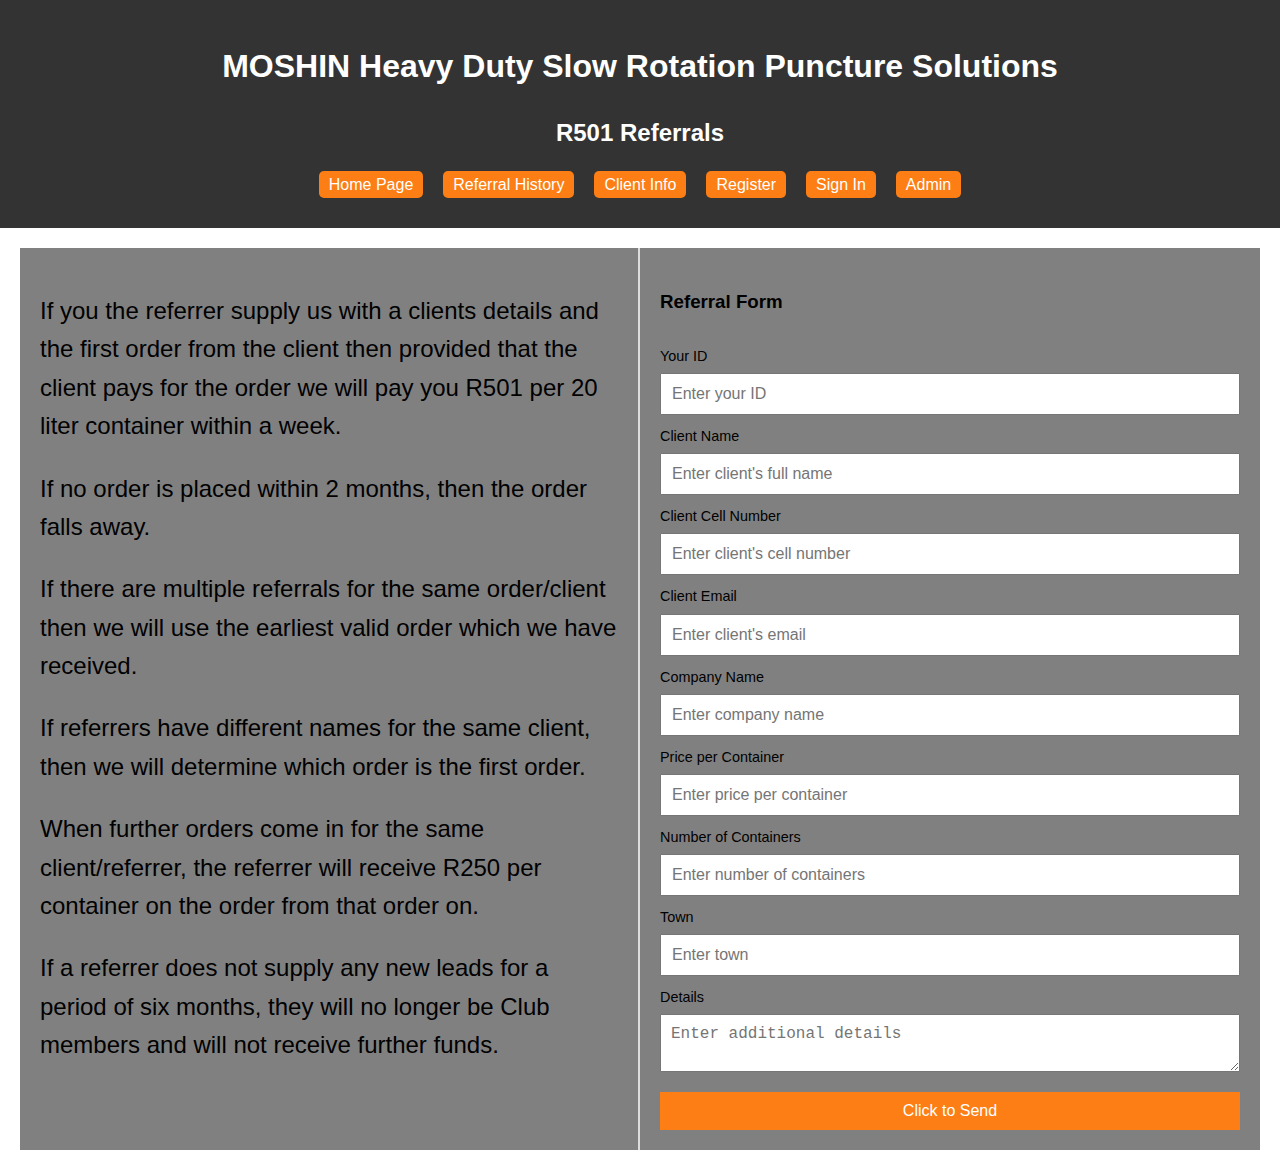
<file: REFERAL/frontend/index.html>
<!DOCTYPE html>
<html lang="en">

<head>
    <meta charset="UTF-8">
    <meta name="viewport" content="width=device-width, initial-scale=1.0">
    <title>Referral Page</title>
    <link rel="stylesheet" href="styles.css">
</head>

<body>
    <header>
        <h1>MOSHIN Heavy Duty Slow Rotation Puncture Solutions</h1>
        <h2>R501 Referrals</h2>
        <nav>
            <ul>
                <li><a href="#Home Page">Home Page</a></li>
                <li><a href="#">Referral History</a></li>
                <li><a href="#">Client Info</a></li>
                <li><a href="Register.html">Register</a></li>
                <li><a href="Signin.html">Sign In</a></li>
                <li><a href="Admin.html">Admin</a></li>
            </ul>
        </nav>
    </header>
    <main>
        <div class="content">
            <div class="left-section">
                <p>
                    If you the referrer supply us with a clients details and the first order from the client then
                    provided that the client pays for the order we will pay you R501 per 20 liter container within a
                    week.
                </p>
                <p>If no order is placed within 2 months, then the order falls away.</p>
                <p>
                    If there are multiple referrals for the same order/client then we will use the earliest valid order
                    which we have received.
                </p>
                <p>
                    If referrers have different names for the same client, then we will determine which order is the
                    first order.
                </p>
                <p>
                    When further orders come in for the same client/referrer, the referrer will receive R250 per
                    container on the order from that order on.
                </p>
                <p>
                    If a referrer does not supply any new leads for a period of six months, they will no longer be Club
                    members and will not receive further funds.
                </p>
            </div>
            <div class="right-section">
                <h3>Referral Form</h3>
                <form id="referral-form">
                    <label for="id">Your ID</label>
                    <input type="text" id="id" name="id" placeholder="Enter your ID" required>

                    <label for="client-name">Client Name</label>
                    <input type="text" id="client-name" name="client-name" placeholder="Enter client's full name"
                        required>

                    <label for="client-cell">Client Cell Number</label>
                    <input type="tel" id="client-cell" name="client-cell" placeholder="Enter client's cell number"
                        required>

                    <label for="client-email">Client Email</label>
                    <input type="email" id="client-email" name="client-email" placeholder="Enter client's email "
                        required>

                    <label for="company-name">Company Name</label>
                    <input type="text" id="company-name" name="company-name" placeholder="Enter company name">

                    <label for="price">Price per Container</label>
                    <input type="number" id="price" name="price" placeholder="Enter price per container" required>

                    <label for="containers">Number of Containers</label>
                    <input type="number" id="containers" name="containers" placeholder="Enter number of containers"
                        required>

                    <label for="town">Town</label>
                    <input type="text" id="town" name="town" placeholder="Enter town" required>

                    <label for="details">Details</label>
                    <textarea id="details" name="details" placeholder="Enter additional details"></textarea>

                    <button type="submit">Click to Send</button>
                </form>
            </div>
        </div>
    </main>
    <script src="script.js"></script>
</body>

</html>
</file>
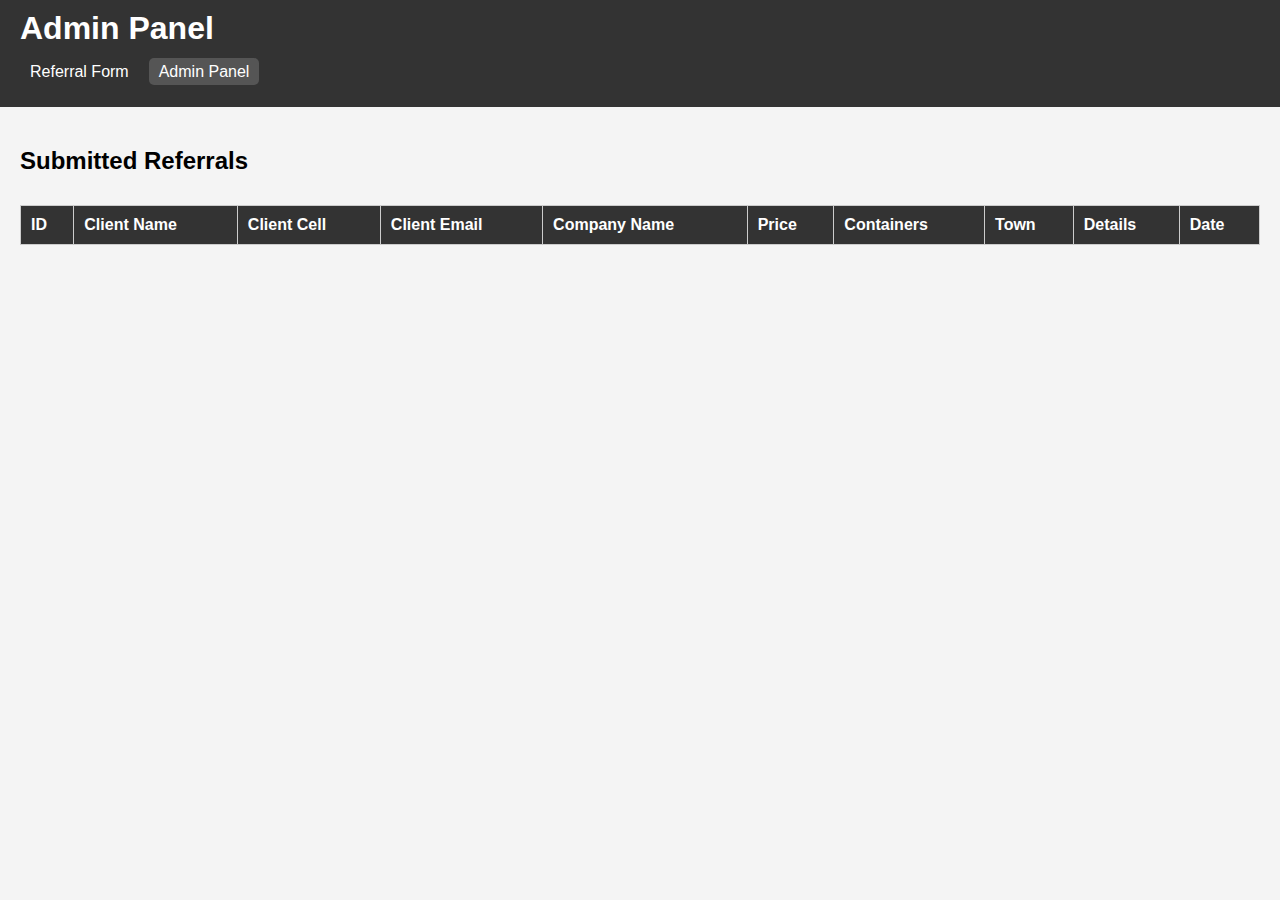
<file: REFERAL/frontend/Admin.html>
<!-- <html lang="en">

<head>
    <meta charset="UTF-8">
    <meta name="viewport" content="width=device-width, initial-scale=1.0">
    <title>Admin Panel</title>
    <link rel="stylesheet" href="Admin.css">
</head>

<body>
    <section id="referrals">
        <h2>Referrals</h2>
        <div class="scroll-container">
            <table>
                <thead>
                    <tr>
                        <th>Referrer</th>
                        <th>Date</th>
                        <th>Client Name</th>
                        <th>Containers</th>
                        <th>Total Cost</th>
                        <th>Total Referral</th>
                        <th>Paid</th>
                        <th>Referrer Time</th>
                        <th>No of Containers</th>
                    </tr>
                </thead>
                <tbody>
                    <tr>
                        <td>John Doe</td>
                        <td>2024-12-01</td>
                        <td>ABC Corp</td>
                        <td>10</td>
                        <td>$5000</td>
                        <td>$2500</td>
                        <td>Yes</td>
                        <td>10:30 AM</td>
                        <td>10</td>
                    </tr>
                    <!-- More rows can be added dynamically -->
<!-- </tbody>
            </table>
        </div>
        <button id="scroll-left">Scroll Left</button>
        <button id="scroll-right">Scroll Right</button>
    </section>

    <body /> -->

<!DOCTYPE html>
<html lang="en">

<head>
    <meta charset="UTF-8">
    <meta name="viewport" content="width=device-width, initial-scale=1.0">
    <title>Admin Panel</title>
    <link rel="stylesheet" href="Admin.css">
</head>

<body>
    <header>
        <h1>Admin Panel</h1>
        <nav>
            <ul>
                <li><a href="Referral.html">Referral Form</a></li>
                <li><a href="Admin.html" class="active">Admin Panel</a></li>
            </ul>
        </nav>
    </header>
    <main>
        <h2>Submitted Referrals</h2>
        <div class="scroll-container">
            <table id="referral-table">
                <thead>
                    <tr>
                        <th>ID</th>
                        <th>Client Name</th>
                        <th>Client Cell</th>
                        <th>Client Email</th>
                        <th>Company Name</th>
                        <th>Price</th>
                        <th>Containers</th>
                        <th>Town</th>
                        <th>Details</th>
                        <th>Date</th>
                    </tr>
                </thead>
                <tbody>
                    <!-- Dynamic rows will be added here -->
                </tbody>
            </table>
        </div>
    </main>
    <script>
        // Load referrals from localStorage and display in the table
        const referrals = JSON.parse(localStorage.getItem("referrals")) || [];
        const tableBody = document.getElementById("referral-table").querySelector("tbody");

        referrals.forEach((referral) => {
            const row = document.createElement("tr");

            for (let key in referral) {
                const cell = document.createElement("td");
                cell.textContent = referral[key];
                row.appendChild(cell);
            }

            tableBody.appendChild(row);
        });
    </script>
</body>

</html>
</file>
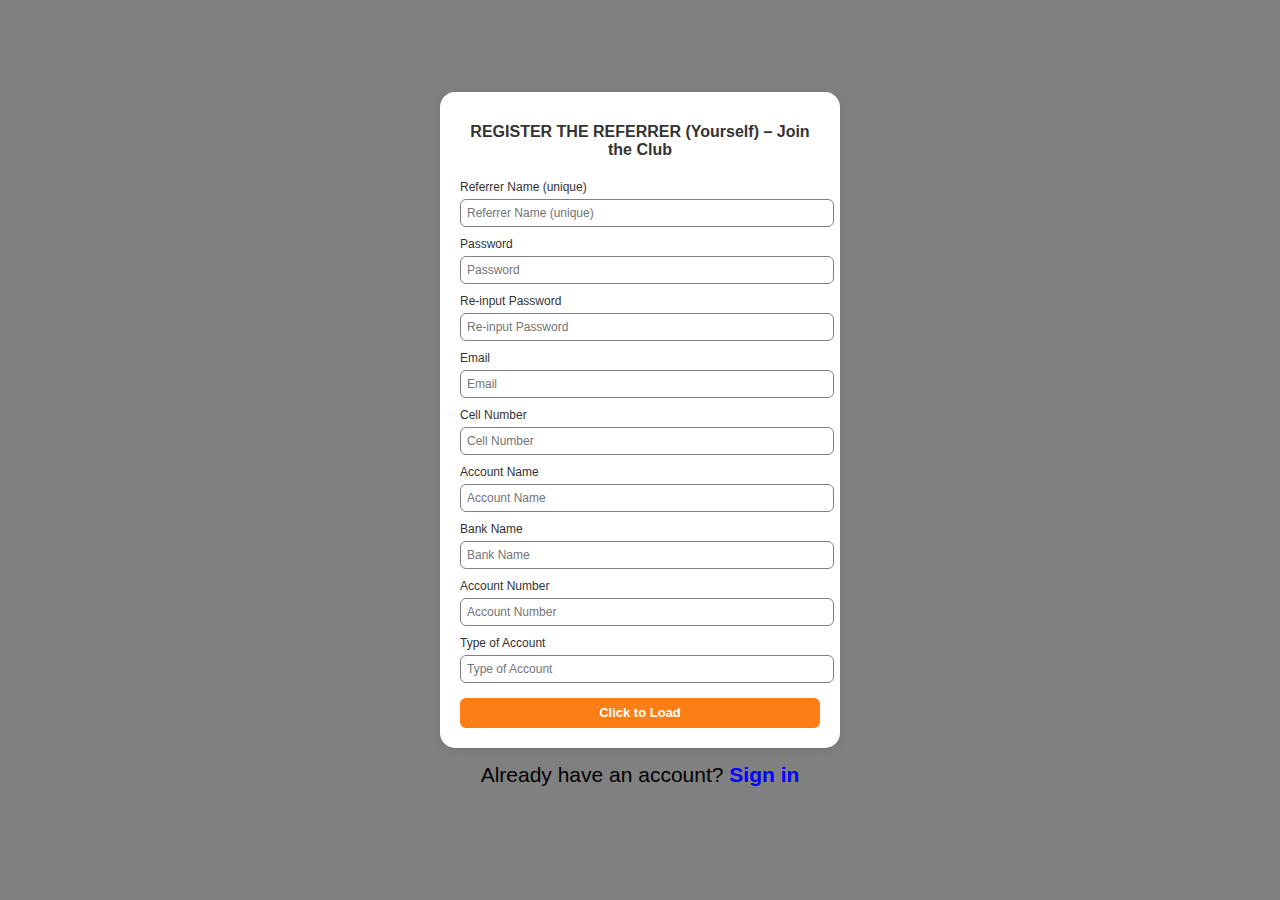
<file: REFERAL/frontend/Register.html>
<!DOCTYPE html>
<html lang="en">
<head>
    <meta charset="UTF-8">
    <meta name="viewport" content="width=device-width, initial-scale=1.0">
    <link rel="stylesheet" href="style.css">
    <title>MOSHIN Heavy Duty Slow Rotation Puncture Solutions</title>
</head>
<body>
    <div class="signup-box">
        <h1>REGISTER THE REFERRER (Yourself) – Join the Club</h1>
        <form>
            <label for="referrer-name">Referrer Name (unique)</label>
            <input type="text" id="referrer-name" placeholder="Referrer Name (unique)" required>

            <label for="password">Password</label>
            <input type="password" id="password" placeholder="Password" required>

            <label for="re-password">Re-input Password</label>
            <input type="password" id="re-password" placeholder="Re-input Password" required>

            <label for="email">Email</label>
            <input type="email" id="email" placeholder="Email" required>

            <label for="cell-number">Cell Number</label>
            <input type="tel" id="cell-number" placeholder="Cell Number" pattern="[0-9]{10}" required>

            <label for="account-name">Account Name</label>
            <input type="text" id="account-name" placeholder="Account Name" required>

            <label for="bank-name">Bank Name</label>
            <input type="text" id="bank-name" placeholder="Bank Name" required>

            <label for="account-number">Account Number</label>
            <input type="text" id="account-number" placeholder="Account Number" pattern="[0-9]{9,18}" required>

            <label for="account-type">Type of Account</label>
            <input type="text" id="account-type" placeholder="Type of Account" required>

            <input type="button" value="Click to Load">
        </form>
    </div>
    <p class="para-2">Already have an account? <a href="Signin.html">Sign in</a></p>

    <script src="script.js"></script>
</body>
</html>
</file>
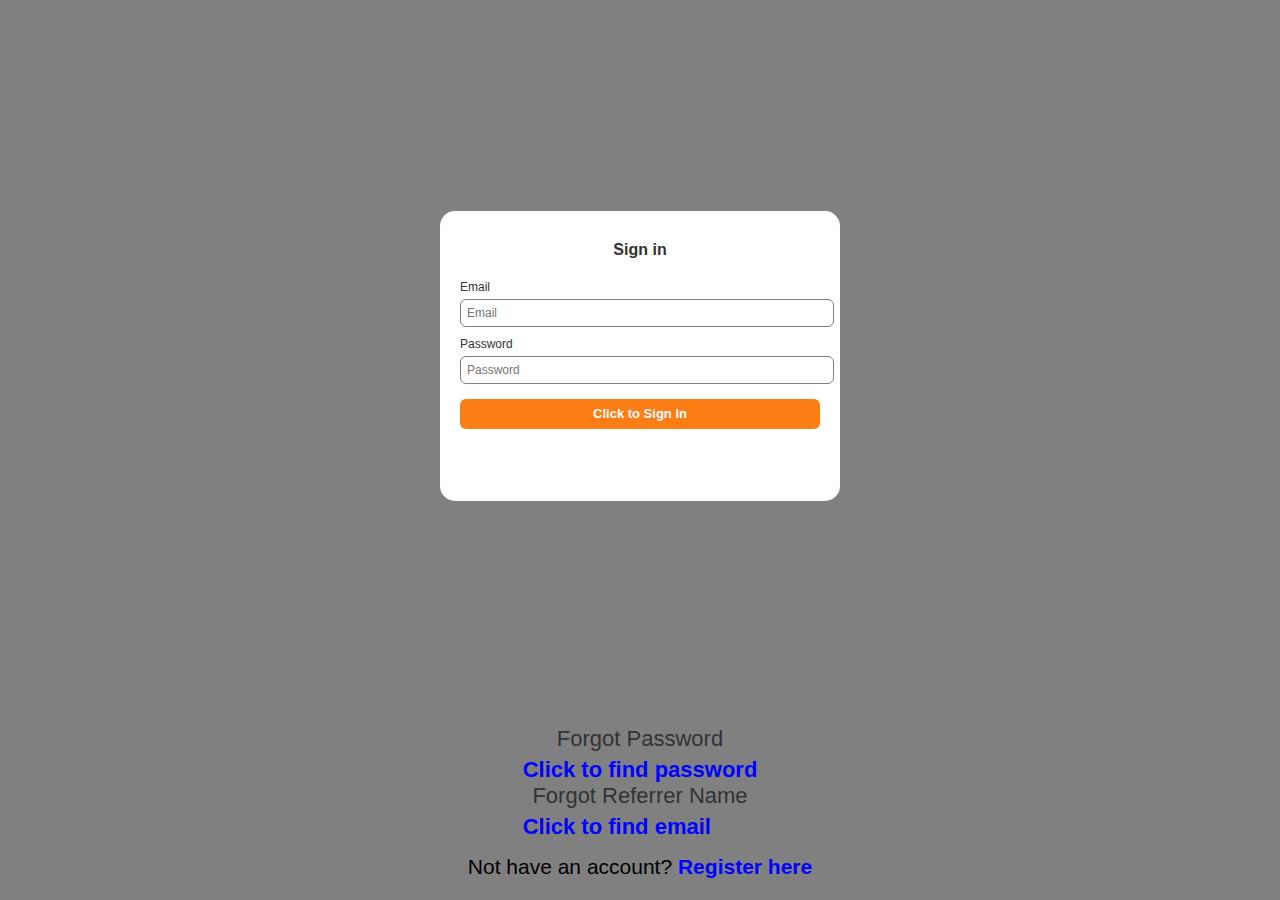
<file: REFERAL/frontend/Signin.html>
<!DOCTYPE html>
<html lang="en">
<head>
    <meta charset="UTF-8">
    <meta name="viewport" content="width=device-width, initial-scale=1.0">
    <link rel="stylesheet" href="style.css">
    <title>MOSHIN Heavy Duty Slow Rotation Puncture Solutions</title>
</head>
<body>
    <div class="login-box">
        <h1>Sign in</h1>
        <form>
            <label for="email">Email</label>
            <input type="email" id="email" placeholder="Email" required>
            <label for="password">Password</label>
            <input type="password" id="password" placeholder="Password" required>
            <input type="button" value="Click to Sign In">
        </form>
    </div>
    <div class="forget-options">
        <div class="forgot-section">
            <p>Forgot Password</p>
            <a href="#" class="action-button">Click to find password</a>
        </div>
        <div class="forgot-section">
            <p>Forgot Referrer Name</p>
            <a href="#" class="action-button">Click to find email</a>
        </div>
    </div>
    <p class="para-2">Not have an account? <a href="Register.html">Register here</a></p>

    <script src="script.js"></script>
</body>
</html>
</file>
<file: REFERAL/frontend/styles.css>
body {
    font-family: Arial, sans-serif;
    margin: 0;
    padding: 0;
    line-height: 1.6;
    background-color:white;
}

header {
    text-align: center;
    background-color: #333;
    color: white;
    padding: 20px 0;
}

nav ul {
    list-style: none;
    padding: 0;
    margin: 10px 0;
    display: flex;
    justify-content: center;
}

nav ul li {
    margin: 0 10px;
    cursor: pointer;
}

nav ul li a {
    text-decoration: none;
    color: white;
    padding: 5px 10px;
    background-color:#fd7e14;
    border-radius: 5px;
}

.content {
    display: flex;
    margin: 20px;
}

.left-section,
.right-section {
    width: 50%;
    padding: 20px;
    box-sizing: border-box;
}

.left-section {
    background-color: grey;
    border-right: 2px solid #ddd;
    font-size: 1.5rem;  
}

.right-section {
    background-color: grey;
}

form {
    display: flex;
    flex-direction: column;
    font-size: 0.9rem;  
}

form label {
    margin-top: 10px;
}

form input,
form textarea,
form button {
    margin-top: 5px;
    padding: 10px;
    font-size: 1rem;
}

form button {
    background-color: #fd7e14;
    color: white;
    border: none;
    cursor: pointer;
    margin-top: 20px;
}

form button:hover {
    background-color: darkorange;
}

@media (max-width: 768px) {
    .content {
        flex-direction: column;
        align-items: center;
    }

    .left-section, .right-section {
        width: 100%;
        margin-bottom: 20px;
    }

    header h1, header h2 {
        font-size: 1.5em;
    }

    nav ul li {
        display: block;
        margin-bottom: 10px;
    }

    nav ul li a {
        font-size: 1.2em;
    }
}


@media (max-width: 480px) {
    header h1, header h2 {
        font-size: 1.2em;
    }

    form label {
        font-size: 1em;
    }

    form input, form textarea {
        font-size: 0.9em;
    }

    form button {
        font-size: 1em;
    }
}
</file>
<file: REFERAL/frontend/Admin.css>
/* Scrollable referrals table
#referrals {
    margin: 20px 0;
    padding: 10px;
    background-color: #fff;
    border-radius: 5px;
    box-shadow: 0 2px 4px rgba(0, 0, 0, 0.1);
}

h2 {
    text-align: center;
    margin-bottom: 20px;
}

.scroll-container {
    overflow-x: auto;
    white-space: nowrap;
    margin-bottom: 10px;
}

table {
    width: 100%;
    border-collapse: collapse;
    text-align: left;
}

thead {
    background-color: #333;
    color: #fff;
}

th,
td {
    padding: 10px;
    border: 1px solid #ccc;
}

tbody tr:nth-child(even) {
    background-color: #f9f9f9;
}

button {
    margin: 5px;
    padding: 10px 15px;
    border: none;
    background-color: #333;
    color: white;
    cursor: pointer;
    border-radius: 5px;
}

button:hover {
    background-color: #555;
} */

body {
    font-family: Arial, sans-serif;
    margin: 0;
    padding: 0;
    background-color: #f4f4f4;
}

header {
    background: #333;
    color: white;
    padding: 10px 20px;
}

header h1 {
    margin: 0;
}

nav ul {
    list-style: none;
    padding: 0;
    display: flex;
    gap: 10px;
}

nav a {
    color: white;
    text-decoration: none;
    padding: 5px 10px;
    border-radius: 5px;
}

nav a.active,
nav a:hover {
    background-color: #555;
}

main {
    padding: 20px;
}

.scroll-container {
    overflow-x: auto;
}

table {
    width: 100%;
    border-collapse: collapse;
    margin-top: 10px;
}

thead {
    background-color: #333;
    color: white;
}

th,
td {
    padding: 10px;
    border: 1px solid #ccc;
    text-align: left;
}

tbody tr:nth-child(even) {
    background-color: #f9f9f9;
}
</file>
<file: REFERAL/frontend/style.css>
body {
    background-color: grey;
    font-family: 'Roboto', sans-serif;
    margin: 0;
    padding: 0;
    display: flex;
    flex-direction: column;
    justify-content: center;
    align-items: center;
    min-height: 100vh;
}

.signup-box {
    width: 360px;
    padding: 20px;
    background-color: white;
    border-radius: 15px;
    box-shadow: 0 2px 8px rgba(0, 0, 0, 0.1);
}
.login-box{
    width:360px;
    padding:20px;
    height:250px;
    margin:auto;
    border-radius:15px;
    background-color: white;
}

h1 {
    text-align: center;
    padding-bottom: 10px;
    font-size: 16px; 
    color: #333;
}

form {
    width: 100%;
}

form label {
    display: block;
    margin-top: 10px; 
    font-size: 12px; 
    color: #333;
}

form input {
    width: 100%;
    padding: 6px; 
    border: 1px solid grey;
    border-radius: 6px;
    outline: none;
    margin-top: 5px;
    font-size: 12px; 
}

input[type="button"] {
    width: 100%;
    height: 30px; 
    margin-top: 15px;
    background-color: #fd7e14;
    color: white;
    font-size: 13px; 
    font-weight: bold;
    border: none;
    cursor: pointer;
    transition: background-color 0.3s ease;
}

input[type="button"]:hover {
    background-color: #e96c0d;
}
.forget-options{
    margin-top:15px;
    text-align:left;
}
.forgot-section p {
    font-size: 22px;
    color: #333;
    margin: 0;
}

.action-button {
    display: inline-block;
    margin-top: 5px;
    font-size: 22px;
    color: blue;
    text-decoration: none;
    font-weight: bold;
}

.action-button:hover {
    text-decoration: underline;
}

p {
    text-align: center;
    margin-top: 10px;
    font-size: 11px; 
    color: black;
}

.para-2 {
    margin-top: 15px; 
    color: black;
    font-size: 21px;
}


.para-2 a {
    color: blue;
    text-decoration: none;
    font-weight: bold;
}

.para-2 a:hover {
    text-decoration: underline;
}

@media (max-width: 768px) {
    .signup-box, .login-box {
        width: 90%;
    }

    h1 {
        font-size: 14px;
    }

    form label {
        font-size: 14px;
    }

    form input {
        font-size: 14px;
        padding: 8px;
    }

    input[type="button"] {
        font-size: 14px;
        height: 35px;
    }

    .forget-options {
        margin-top: 10px;
    }

    .forgot-section p {
        font-size: 18px;
    }

    .action-button {
        font-size: 18px;
    }

    p {
        font-size: 12px;
    }

    .para-2 {
        font-size: 18px;
    }
}

@media (max-width: 480px) {
    .signup-box, .login-box {
        width: 100%;
        padding: 15px;
    }

    h1 {
        font-size: 12px;
    }

    form label {
        font-size: 14px;
    }

    form input {
        font-size: 14px;
        padding: 10px;
    }

    input[type="button"] {
        font-size: 14px;
        height: 40px;
    }

    .forgot-section p {
        font-size: 16px;
    }

    .action-button {
        font-size: 16px;
    }

    p {
        font-size: 13px;
    }

    .para-2 {
        font-size: 16px;
    }

    .para-2 a {
        font-size: 16px;
    }
}
</file>
